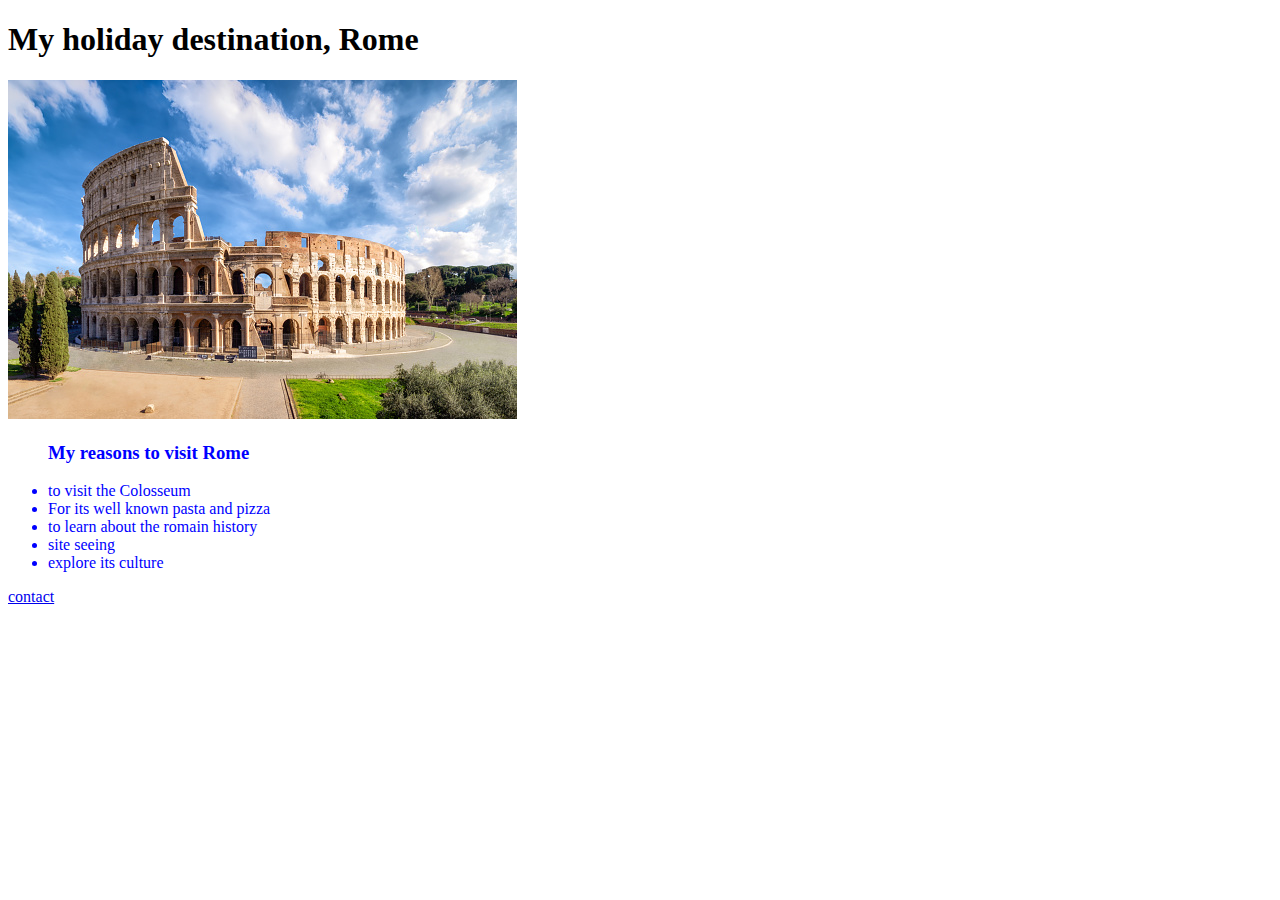
<file: index.html>
<!DOCTYPE html>
<html lang="en">
  <head>
    <link rel="stylesheet" href="./styles.css" />
    <meta charset="UTF-8" />
    <meta http-equiv="X-UA-Compatible" content="IE=edge" />
    <meta name="viewport" content="width=device-width, initial-scale=1.0" />
    <title>Document</title>
  </head>
  <body>
    <h1>My holiday destination, Rome</h1>
    <img src="./rome.jpg.jpg" />
    <ul>
      <h3>My reasons to visit Rome</h3>
      <li>to visit the Colosseum</li>
      <li>For its well known pasta and pizza</li>
      <li>to learn about the romain history</li>
      <li>site seeing</li>
      <li>explore its culture</li>
    </ul>
    <a href="./contact.html">contact</a>
  </body>
</html>
</file>
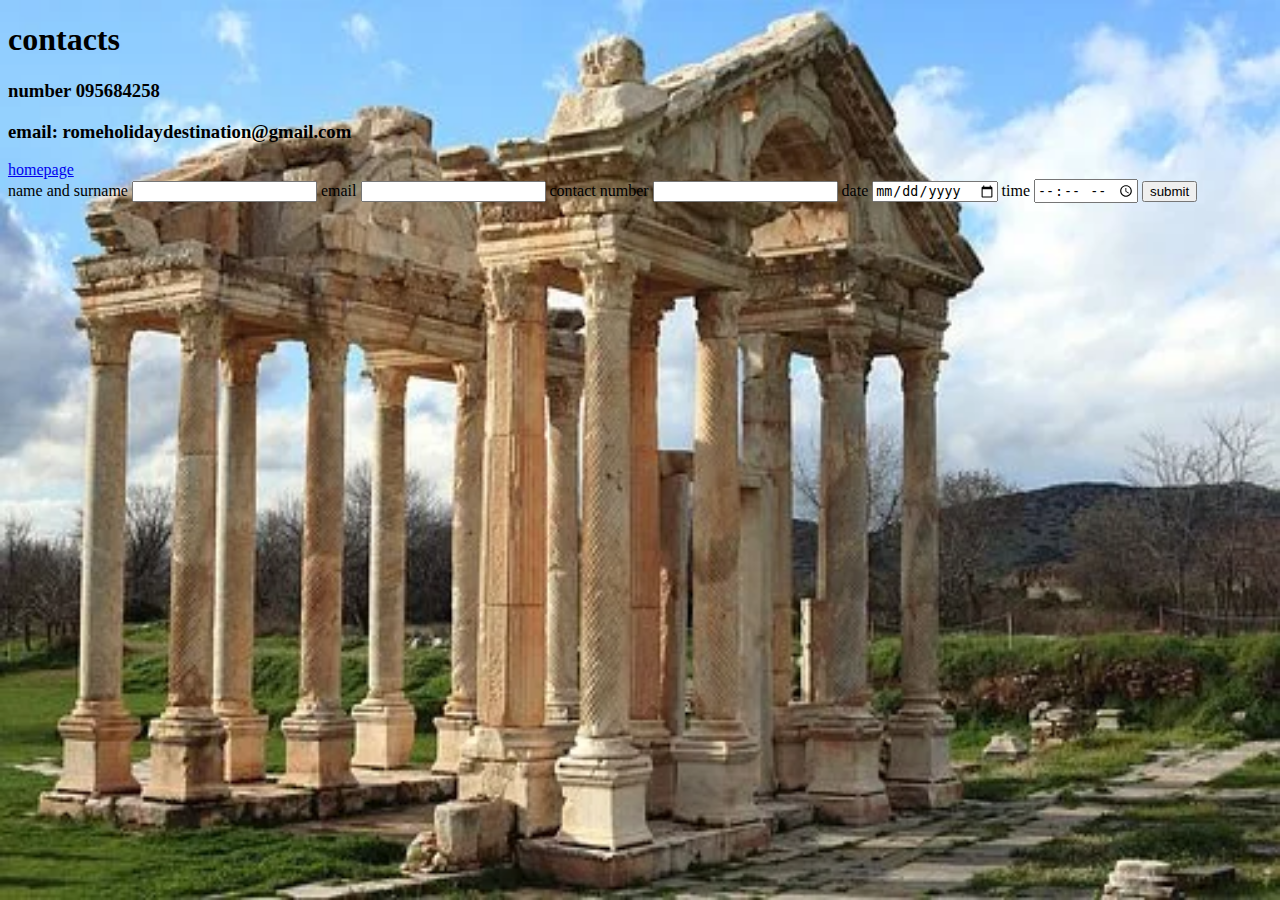
<file: contact.html>
<!DOCTYPE html>
<html lang="en">
  <head>
    <link rel="stylesheet" href="./styles.css" />
    <style>
      body {
        background-image: url(./roc.webp);
        background-repeat: no-repeat;
        background-attachment: fixed;
        background-size: 100% 100%;
      }
    </style>
    <meta charset="UTF-8" />
    <meta http-equiv="X-UA-Compatible" content="IE=edge" />
    <meta name="viewport" content="width=device-width, initial-scale=1.0" />
    <title>Document</title>
  </head>
  <body style="background-image: url(./roc.webp)"></body>
  <body>
    <h1>contacts</h1>
    <h3>number 095684258</h3>
    <h3>email: romeholidaydestination@gmail.com</h3>
    <a href="./index.html">homepage</a>

    <form action="https://formspree.io/f/mgednobw" method="POST">
      name and surname
      <input type="text" name="name and surname" />
      email
      <input type="email" name="email" />
      contact number
      <input type="text" name="contact number" />
      date
      <input type="date" name="date" />
      time
      <input type="time" name="time" />

      <input type="submit" value="submit" />
    </form>
  </body>
</html>
</file>
<file: styles.css>
body {
  font-family: cursive;
  color: black;
}
ul {
  color: blue;
}
</file>
